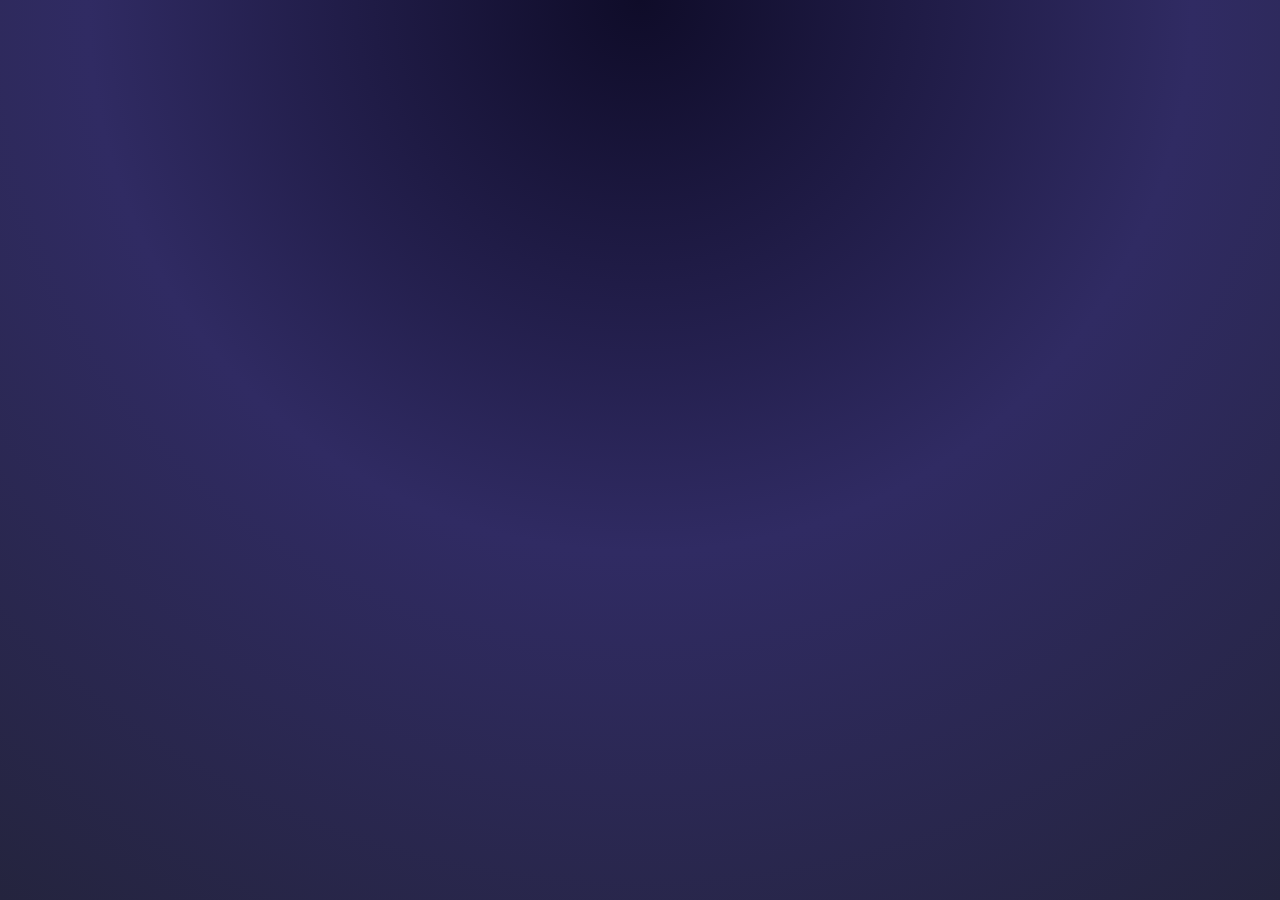
<file: index.html>
<<!DOCTYPE html>
    <html lang="id">

    <head>
        <meta charset="UTF-8">
        <meta name="viewport" content="width=device-width, initial-scale=1.0">
        <title>Home | Future Portfolio</title>
        <link rel="stylesheet" href="display.css">
        <link href="https://fonts.googleapis.com/css2?family=Orbitron:wght@500;700&display=swap" rel="stylesheet">
    </head>

    <body>
        <header>
            <h1>⚡ Project Display ⚡</h1>
        </header>

        <nav>
            <a href="index.html">Home</a>
            <a href="about.html">About</a>
            <a href="contact.html">Contact</a>
        </nav>

        <section class="container">
            <div class="card">

                <h3>Perpustakaan rahasia dibawah pohon beringin </h3>
                <p>Kisah seorang raksa-raksa penunggu pohon beringin</p>
            </div>

            <div class="card">
                <h3>Rahasia laut di balik gelombang senja</h3>
                <p>Kisah seorang Nelayan dan putri duyung</p>
            </div>

            <div class="card">

                <h3>Kota yang terbang diatas awan</h3>
                <p>Kisah seorang gadis yang bisa melihat kota di atas awan</p>
            </div>
        </section>

        <footer>
            <p>© Kelompok 1 Display</p>
        </footer>
    </body>

    </html>
</file>
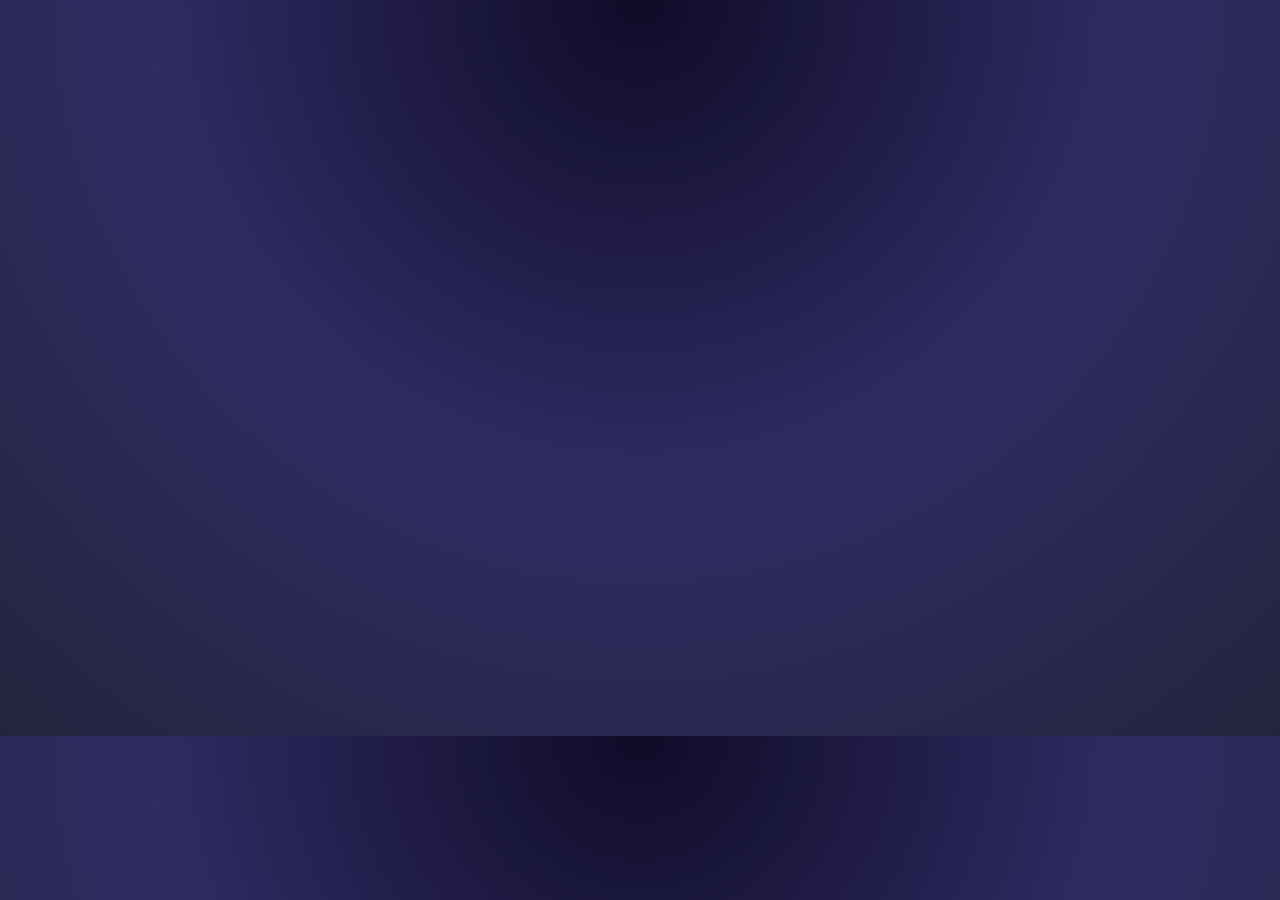
<file: about.html>
<!DOCTYPE html>
<html lang="en">

<head>
    <meta charset="UTF-8">
    <meta name="viewport" content="width=device-width, initial-scale=1.0">
    <title>About | Future Portfolio</title>
    <link rel="stylesheet" href="display.css">
    <link href="https://fonts.googleapis.com/css2?family=Orbitron:wght@500;700&display=swap" rel="stylesheet">
</head>

<body>
    <header>
        <h1>👾 About Me 👾</h1>
        <p>Behind the Code of the Future</p>
    </header>

    <nav>
        <a href="index.html">Home</a>
        <a href="about.html">About</a>
        <a href="contact.html">Contact</a>
    </nav>

    <section class="container">
        <div class="card1" style="width:600px; text-align:left;">
            <h3>Hi, Bro⚡</h3>
            <p>
                Di tengah hutan yang sepi dan jarang dijamah manusia, berdiri sebuah pohon beringin raksasa yang sudah
                berusia ratusan
                tahun. Tak banyak yang tahu, bahwa di bawah akar-akarnya yang menjuntai, tersembunyi sebuah pintu kecil
                yang hanya
                terbuka saat bulan purnama bersinar tepat di atasnya. Di balik pintu itu, terdapat perpustakaan rahasia
                yang tidak
                menyimpan buku biasa, melainkan kisah-kisah yang belum terjadi—cerita masa depan, petualangan yang belum
                dimulai, dan
                kenangan dari dunia lain. Seorang anak bernama Raka tanpa sengaja menemukannya saat tersesat saat
                mencari layangan.
                Sejak malam itu, hidup Raka tak lagi sama. Ia menjadi Penjaga Halaman—seseorang yang ditugaskan untuk
                memastikan bahwa
                cerita-cerita di dalam sana tidak pernah jatuh ke tangan yang salah. Namun, suatu malam, satu buku
                hilang, dan bayangan dari kisah gelap pun mulai merambat keluar...
            </p>
            <p>
                Saya percaya masa depan web bukan hanya cepat dan responsif, tapi juga punya **jiwa visual dan
                interaktif.**
            </p>
        </div>
    </section>
</body>

</html>
</file>
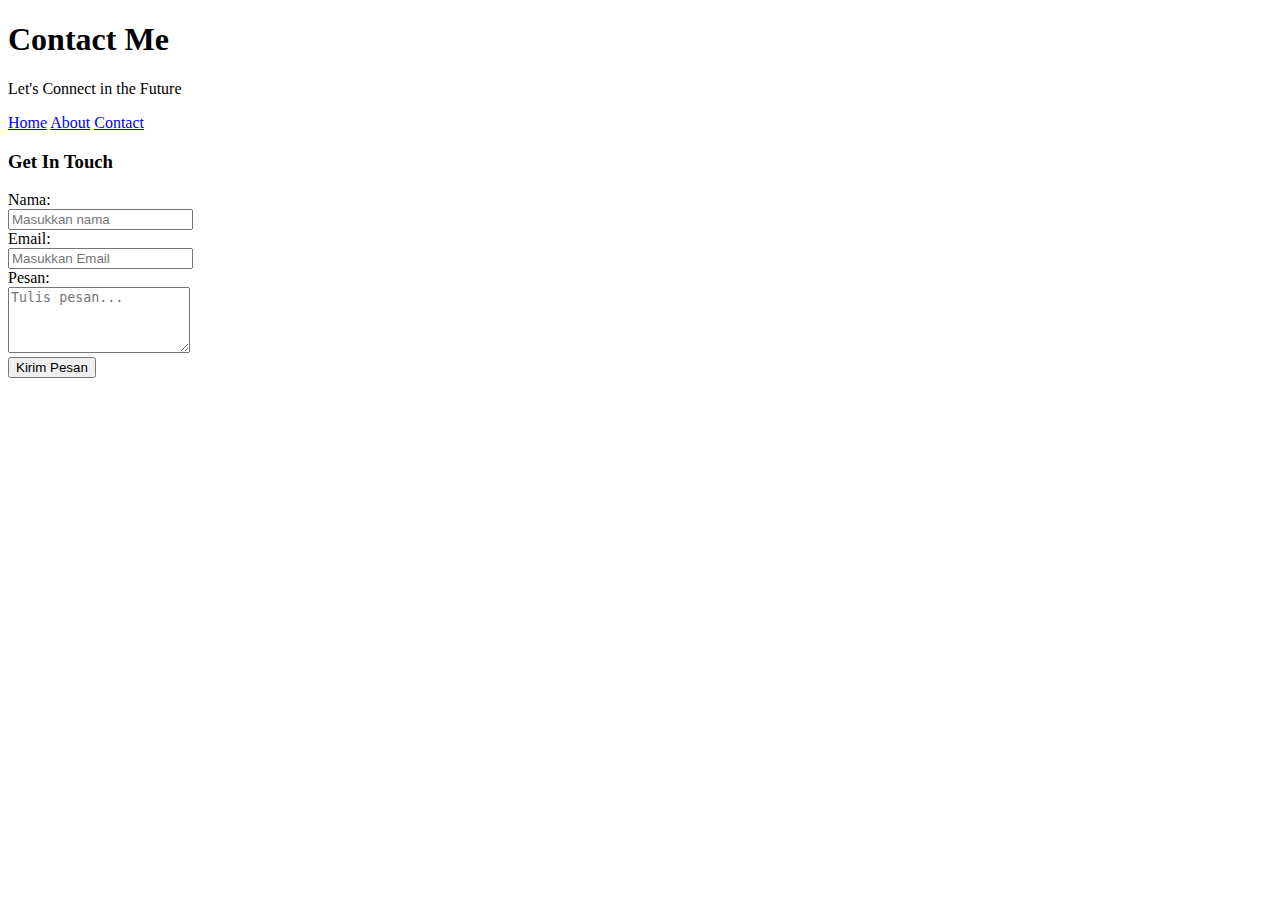
<file: contact.html>
<!DOCTYPE html>
<html lang="id">

<head>
    <meta charset="UTF-8">
    <meta name="viewport" content="width=device-width, initial-scale=1.0">
    <title>Contact | Future Portofolio</title>
    <link rel="stylessheet" href="style.css"
</head>

<body>
    <header>
        <h1> Contact Me </h1>
        <p>Let's Connect in the Future</p>
    </header>

    <nav>
        <a href="index.html">Home</a>
        <a href="about.html">About</a>
        <a href="contact.html">Contact</a>
    </nav>

    <section class="container">
        <div class="card" style="width:400px; text-align: left;">
            <h3>Get In Touch</h3>
            <form>
                <label> Nama:</label>
                <br><input type="text" placeholder="Masukkan nama" required=""></br>

                <label> Email:</label>
                <br><input type="text" placeholder="Masukkan Email" required></br>
                
                <label> Pesan:</label>
                <br><textarea rows="4" placeholder="Tulis pesan..." required></textarea></br>

                <button type="submit"> Kirim Pesan</button>
            </form>
        </div>
        </section>
</body>
</html>
</file>
<file: display.css>
body {
    font-family: "Orbitron", sans-serif;
    margin: 0;
    background: radial-gradient(circle at top, #0f0c29, #302b63, #24243e);
    color: #00ffff;
    overflow-x: hidden;
}

/* === BLOCK === */
header {
    display: block;
    text-align: center;
    padding: 40px 20px;
    background: rgba(0, 0, 0, 0.4);
    box-shadow: 0 0 30px rgba(0, 255, 255, 0.4);
    border-bottom: 2px solid #00ffff;
    animation: glowPulse 3s infinite alternate;
}

header h1 {
    margin: 0;
    color: #00eaff;
    text-shadow: 0 0 10px #00ffff, 0 0 20px #00eaff;
}

header p {
    color: #b0eaff;
    margin-top: 8px;
}

/* === INLINE === */
nav {
    text-align: center;
    margin-top: 15px;
}

nav a {
    display: inline;
    color: #00eaff;
    text-decoration: none;
    margin: 0 15px;
    padding: 5px 10px;
    font-weight: bold;
    transition: all 0.3s ease;
    border-bottom: 2px solid transparent;
}

nav a:hover {
    color: #fff;
    border-bottom: 2px solid #00ffff;
    text-shadow: 0 0 10px #00ffff;
}

/* === INLINE-BLOCK === */
.container {
    text-align: center;
    margin-top: 40px;
  
}

.card {
    display: inline-block;
    width: 280px;
    margin: 20px;
    background: rgba(0, 255, 255, 0.05);
    border: 1px solid rgba(0, 255, 255, 0.3);
    border-radius: 15px;
    padding: 20px;
    backdrop-filter: blur(5px);
    box-shadow: 0 0 20px rgba(0, 255, 255, 0.2);
    vertical-align: top;
    transition: transform 0.4s ease, box-shadow 0.4s ease;
}

.card1 {
    display: inline-block;
    width: 280px;
    margin: 20px;
    background: rgba(0, 255, 255, 0.05);
    border: 1px solid rgba(0, 255, 255, 0.3);
    border-radius: 15px;
    padding: 20px;
    backdrop-filter: blur(5px);
    box-shadow: 0 0 20px rgba(0, 255, 255, 0.2);
    vertical-align: top;
    transition: transform 0.4s ease, box-shadow 0.4s ease;
    overflow: scroll;
}

.card:hover {
    transform: translateY(-10px) scale(1.05);
    box-shadow: 0 0 40px rgba(0, 255, 255, 0.7);
}

.card img {
    width: 100%;
    border-radius: 10px;
    border: 1px solid rgba(0, 255, 255, 0.2);
}

.card h3 {
    margin-top: 15px;
    color: #00ffff;
    text-shadow: 0 0 8px #00ffff;
}

.card p {
    color: #b5f8ff;
    font-size: 14px;
}

/* FOOTER */
footer {
    display: block;
    text-align: center;
    margin-top: 60px;
    padding: 20px;
    border-top: 1px solid rgba(0, 255, 255, 0.3);
    color: #70ffff;
    font-size: 14px;
}

/* === PAGE TRANSITION ANIMATION === */
body {
    opacity: 0;
    animation: fadeIn 1s ease forwards;
}

@keyframes fadeIn {
    from {
        opacity: 0;
        transform: translateY(20px);
        filter: blur(5px);
    }

    to {
        opacity: 1;
        transform: translateY(0);
        filter: blur(0);
    }
}

/* Efek saat link diklik */
.fade-out {
    animation: fadeOut 0.8s ease forwards;
}

@keyframes fadeOut {
    from {
        opacity: 1;
        transform: translateY(0);
        filter: blur(0);
    }

    to {
        opacity: 0;
        transform: translateY(-30px);
        filter: blur(5px);
    }
}
</file>
<file: style.css>
/* Global reset */
* {
  margin: 0;
  padding: 0;
  box-sizing: border-box;
}

body {
  font-family: 'Arial', sans-serif;
  background: linear-gradient(45deg, #1f2a44, #ff00ff);
  color: white;
  height: 100vh;
  display: flex;
  justify-content: center;
  align-items: center;
  overflow: hidden;
  animation: pulseBackground 5s infinite ease-in-out;
}

/* Animasi latar belakang */
@keyframes pulseBackground {
  0% { background: linear-gradient(45deg, #1f2a44, #ff00ff); }
  50% { background: linear-gradient(45deg, #ff00ff, #1f2a44); }
  100% { background: linear-gradient(45deg, #1f2a44, #ff00ff); }
}

.container {
  text-align: center;
  padding: 50px;
  background: rgba(0, 0, 0, 0.7);
  border-radius: 15px;
  box-shadow: 0 4px 15px rgba(0, 0, 0, 0.3);
  max-width: 600px;
  width: 100%;
}

h1 {
  font-size: 3em;
  text-transform: uppercase;
  letter-spacing: 5px;
  color: #00FFDD;
  animation: glow 1.5s infinite alternate;
}

p {
  font-size: 1.2em;
  color: #b0b0b0;
  margin-top: 20px;
  animation: fadeIn 3s ease-in-out;
}

.btn {
  display: inline-block;
  margin-top: 30px;
  padding: 15px 30px;
  background: linear-gradient(45deg, #00FFDD, #ff00ff);
  color: #000;
  font-size: 1.1em;
  font-weight: bold;
  text-transform: uppercase;
  letter-spacing: 2px;
  border: none;
  border-radius: 50px;
  cursor: pointer;
  transition: transform 0.3s ease, box-shadow 0.3s ease;
}

.btn:hover {
  transform: scale(1.1);
  box-shadow: 0 0 15px rgba(0, 255, 221, 0.8);
}

/* Efek glow */
@keyframes glow {
  0% {
    text-shadow: 0 0 10px #00FFDD, 0 0 20px #00FFDD, 0 0 30px #ff00ff;
  }
  50% {
    text-shadow: 0 0 20px #00FFDD, 0 0 30px #00FFDD, 0 0 40px #ff00ff;
  }
  100% {
    text-shadow: 0 0 10px #00FFDD, 0 0 20px #00FFDD, 0 0 30px #ff00ff;
  }
}

/* Efek fade-in */
@keyframes fadeIn {
  0% {
    opacity: 0;
    transform: translateY(20px);
  }
  100% {
    opacity: 1;
    transform: translateY(0);
  }
}
</file>
